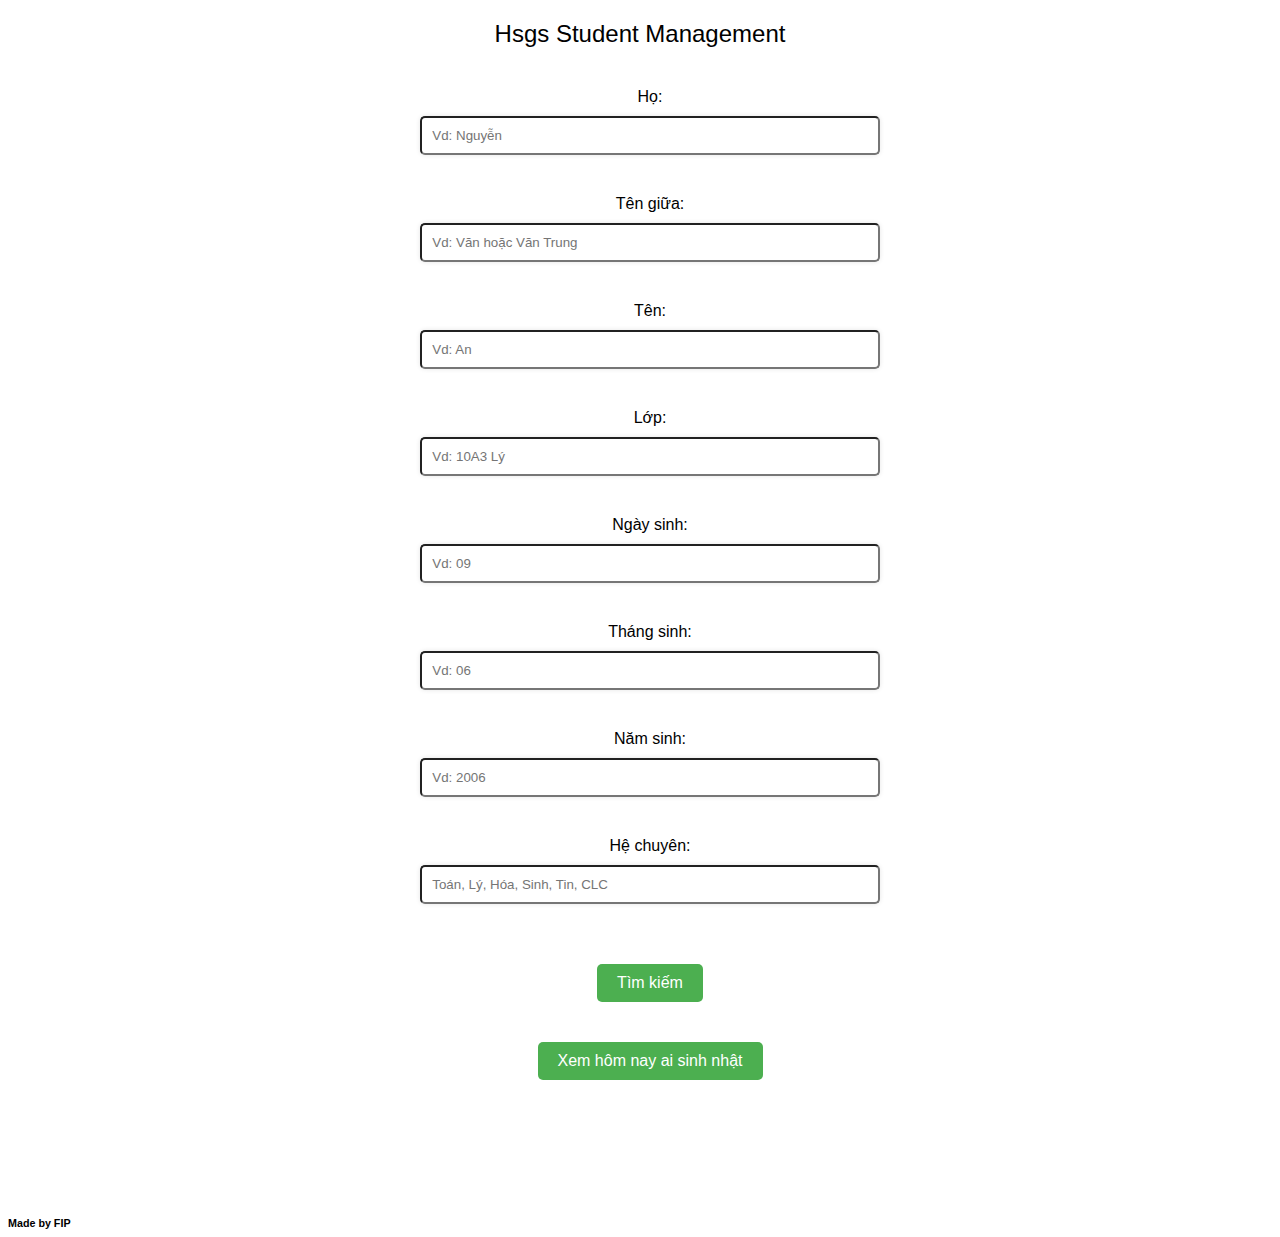
<file: index.html>
<!DOCTYPE html>
<html>

<head>
  <title>Hsgs Student Searching</title>
  <meta name="viewport" content="width=device-width, initial-scale=1">
  <meta charset="UTF-8">
  <link rel="stylesheet" href="style.css">

</head>

<body>
  <h2>Hsgs Student Management</h1>
  <form>
    <label for="input1">Họ:</label>
    <input type="text" id="input1" name="input1" placeholder="Vd: Nguyễn">

    <label for="input2">Tên giữa:</label>
    <input type="text" id="input2" name="input2" placeholder="Vd: Văn hoặc Văn Trung">

    <label for="input3">Tên:</label>
    <input type="text" id="input3" name="input3" placeholder="Vd: An">

    <label for="input4">Lớp:</label>
    <input type="text" id="input4" name="input4" placeholder="Vd: 10A3 Lý">

    <label for="input5">Ngày sinh:</label>
    <input type="text" id="input5" name="input5" placeholder="Vd: 09">

    <label for="input6">Tháng sinh:</label>
    <input type="text" id="input6" name="input6" placeholder="Vd: 06">

    <label for="input7">Năm sinh:</label>
    <input type="text" id="input7" name="input7" placeholder="Vd: 2006">

    <label for="input8">Hệ chuyên:</label>
    <input type="text" id="input8" name="input8" placeholder="Toán, Lý, Hóa, Sinh, Tin, CLC">
    <button onclick="createList()" type ="button">Tìm kiếm</button>
    <button onclick="createListBirth()" type ="button">Xem hôm nay ai sinh nhật</button>
    <h1></h1>
    <h4 class="result"></h4>
    <ol id="list"></ol>
  </form>
  <h6>Made by FIP</h5>
</body>
<script src="script.js"></script>

</html>
</file>
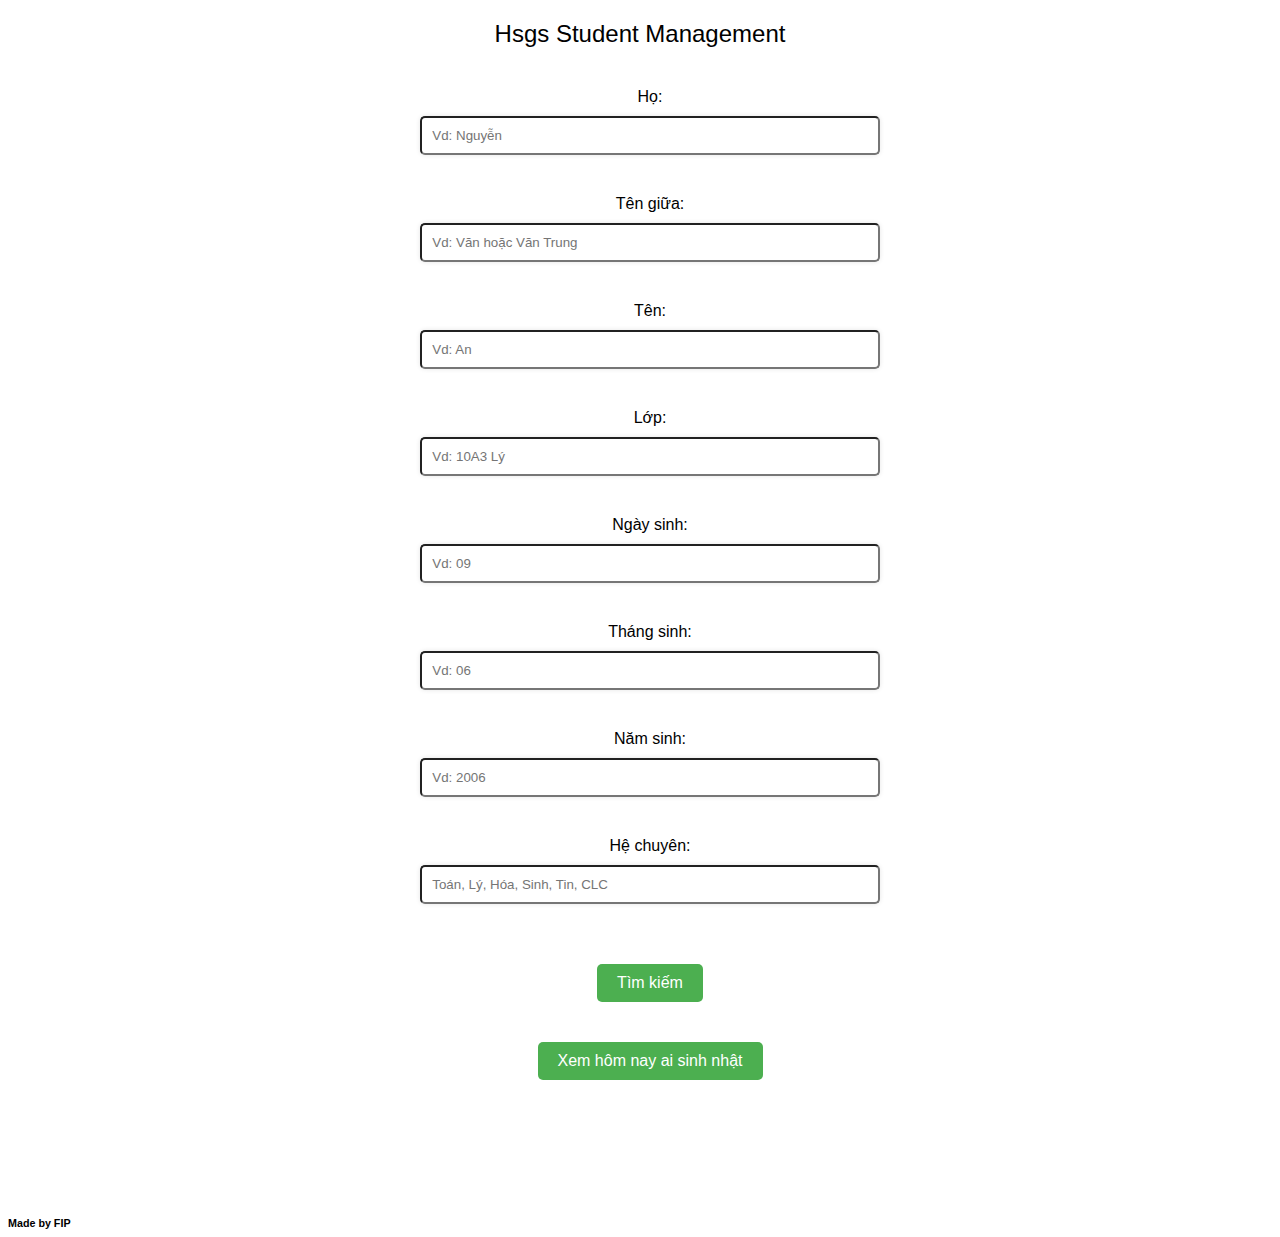
<file: w.html>
<!DOCTYPE html>
<html>

<head>
  <title>8 Inputs Form</title>
  <meta name="viewport" content="width=device-width, initial-scale=1">
  <meta charset="UTF-8">
  <link rel="stylesheet" href="style.css">

</head>

<body>
  <h2>Hsgs Student Management</h1>
  <form>
    <label for="input1">Họ:</label>
    <input type="text" id="input1" name="input1" placeholder="Vd: Nguyễn">

    <label for="input2">Tên giữa:</label>
    <input type="text" id="input2" name="input2" placeholder="Vd: Văn hoặc Văn Trung">

    <label for="input3">Tên:</label>
    <input type="text" id="input3" name="input3" placeholder="Vd: An">

    <label for="input4">Lớp:</label>
    <input type="text" id="input4" name="input4" placeholder="Vd: 10A3 Lý">

    <label for="input5">Ngày sinh:</label>
    <input type="text" id="input5" name="input5" placeholder="Vd: 09">

    <label for="input6">Tháng sinh:</label>
    <input type="text" id="input6" name="input6" placeholder="Vd: 06">

    <label for="input7">Năm sinh:</label>
    <input type="text" id="input7" name="input7" placeholder="Vd: 2006">

    <label for="input8">Hệ chuyên:</label>
    <input type="text" id="input8" name="input8" placeholder="Toán, Lý, Hóa, Sinh, Tin, CLC">
    <button onclick="createList()" type ="button">Tìm kiếm</button>
    <button onclick="createListBirth()" type ="button">Xem hôm nay ai sinh nhật</button>
    <h1></h1>
    <h4 class="result"></h4>
    <ol id="list"></ol>
  </form>
  <h6>Made by FIP</h5>
</body>
<script src="script.js"></script>

</html>
</file>
<file: style.css>
/* CSS styling for the form */
html {
  font-family: "Open Sans", sans-serif;
}

h2 {
  text-align: center;
  font-weight: 549;
}

h6 {
  margin-top: 20px;
  margin-bottom: 0px;
  border: 0px;
  padding: 0px;
}

form {
  display: flex;
  flex-direction: column;
  align-items: center;
  justify-content: center;
  margin-top: 10px;
  margin-left: 20px;
}

form label {
  text-align: left;
  display: block;
  font-weight: 549;
  margin-bottom: 10px;
  margin-top: 20px;
}

input[type="text"] {
  width: 35%;
  padding: 10px;
  margin-bottom: 20px;
  border-radius: 5px;
  box-shadow: 0px 0px 5px 0px rgba(0, 0, 0, 0.1);
}

button {
  padding: 10px 20px;
  background-color: #4CAF50;
  color: white;
  border: none;
  border-radius: 5px;
  font-size: 16px;
  cursor: pointer;
  margin-top: 40px;
}

button:hover {
  background-color: #3e8e41;
}

.class {
  margin-top: 100px;
  margin-left: 0px;
}

/* Responsive styling for screens smaller than 768px */
@media only screen and (max-width: 768px) {
  form {
    margin-left: 0;
  }

  input[type="text"] {
    width: 90%;
  }
}
</file>
